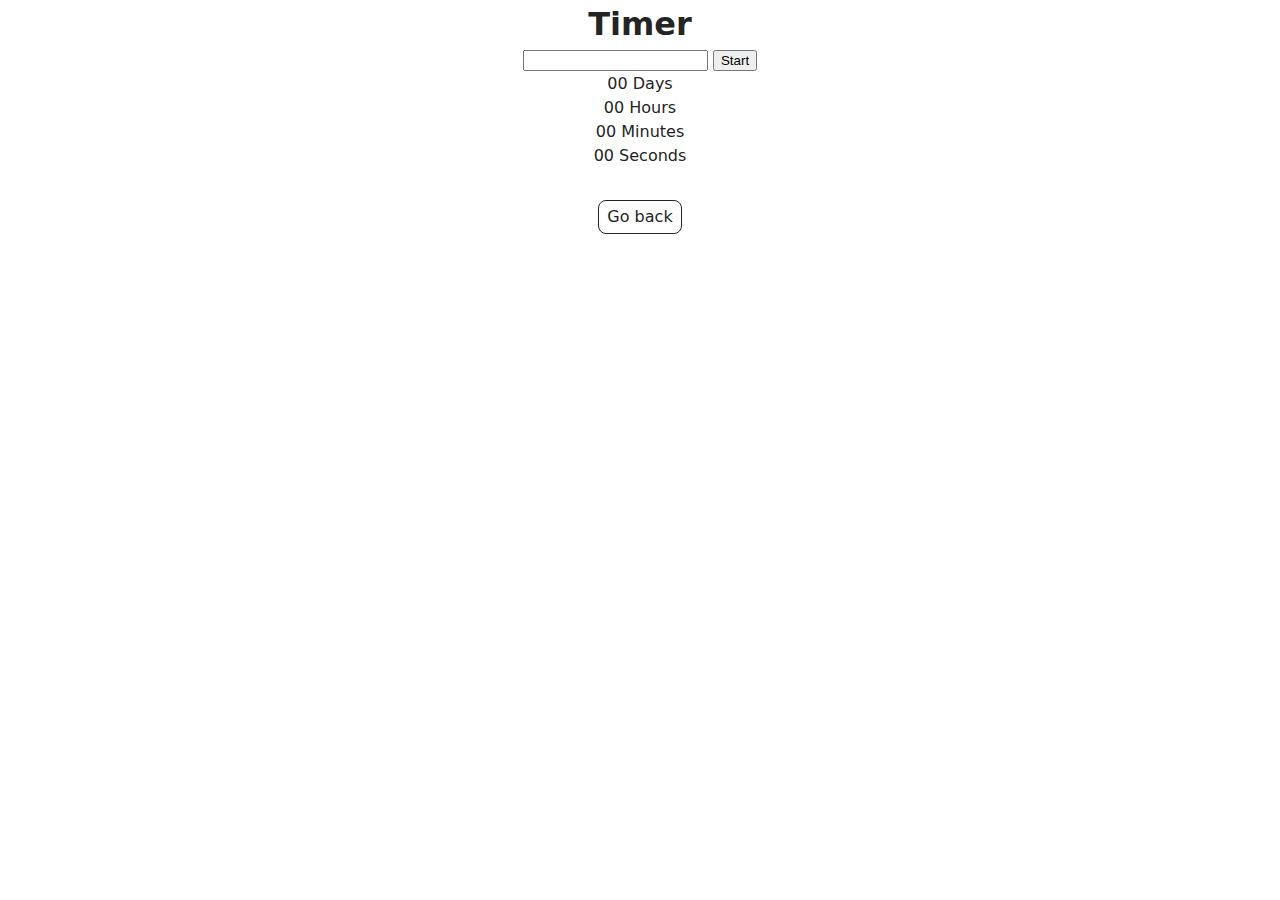
<file: src/1-timer.html>
<!DOCTYPE html>
<html lang="en">
  <head>
    <meta charset="UTF-8" />
    <meta http-equiv="X-UA-Compatible" content="IE=edge" />
    <meta name="viewport" content="width=device-width, initial-scale=1.0" />
    <title>Page 2</title>
    <link rel="stylesheet" href="./css/styles.css" />
    <link rel="stylesheet" href="./css/timer.css" />
    <script type="module" src="./js/1-timer.js" defer></script>
  </head>
  <body>
    <main>
      <div class="container">
        <h1 class="main-title">
          Timer
        </h1>

        <input type="text" id="datetime-picker" />
<button type="button" data-start>Start</button>
<div class="timer">
  <div class="field">
    <span class="value" data-days>00</span>
    <span class="label">Days</span>
  </div>
  <div class="field">
    <span class="value" data-hours>00</span>
    <span class="label">Hours</span>
  </div>
  <div class="field">
    <span class="value" data-minutes>00</span>
    <span class="label">Minutes</span>
  </div>
  <div class="field">
    <span class="value" data-seconds>00</span>
    <span class="label">Seconds</span>
  </div>
</div>
        <a class="back-link" href="./index.html">Go back</a>
      </div>
    </main>
  </body>
</html>
</file>
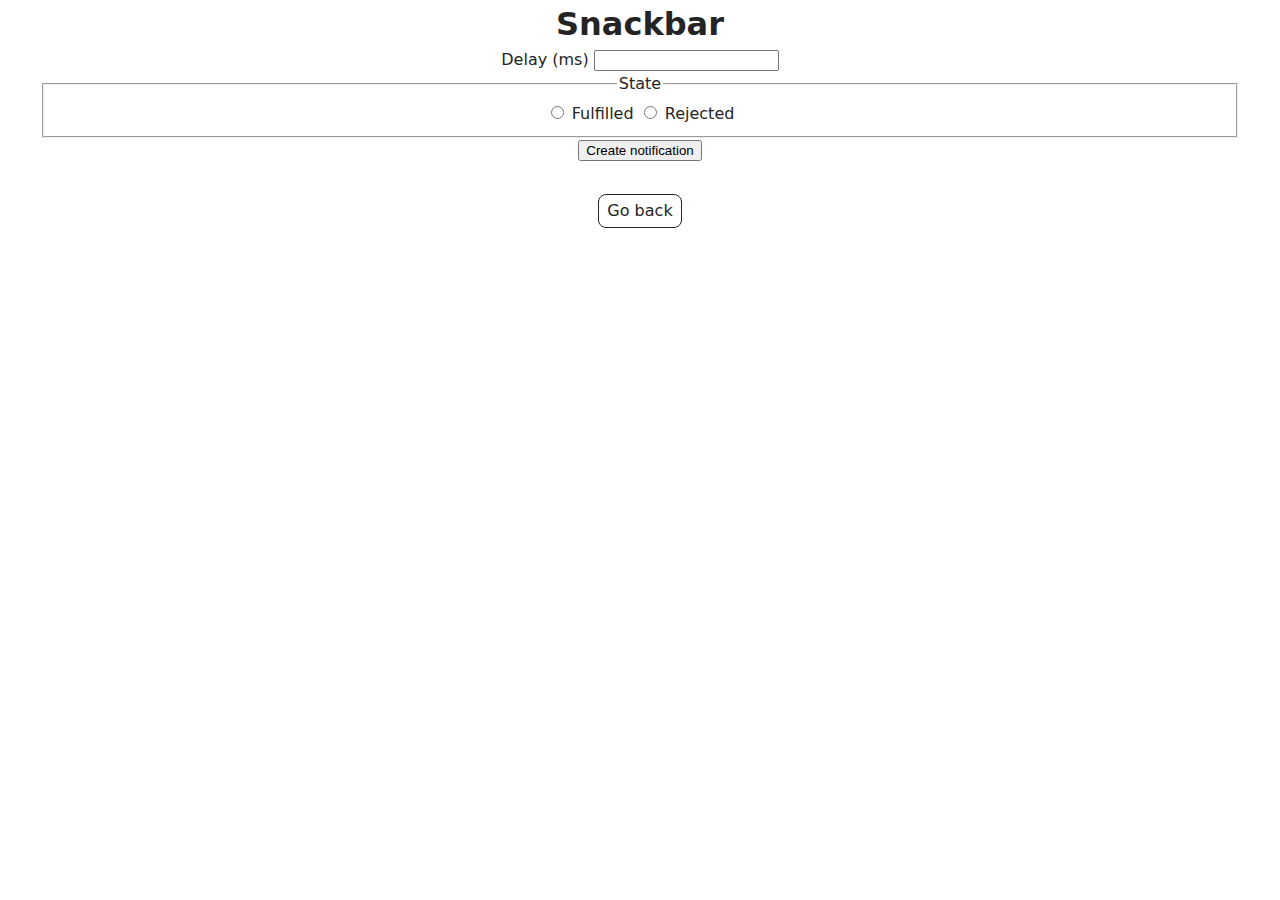
<file: src/2-snackbar.html>
<!DOCTYPE html>
<html lang="en">
  <head>
    <meta charset="UTF-8" />
    <meta http-equiv="X-UA-Compatible" content="IE=edge" />
    <meta name="viewport" content="width=device-width, initial-scale=1.0" />
    <title>Page 3</title>
    <link rel="stylesheet" href="./css/styles.css" />
    <script type="module" src="./js/2-snackbar.js" defer></script>
  </head>
  <body>
    <main>
      <div class="container">
        <h1 class="main-title">
          Snackbar
        </h1>
        <form class="form">
  <label>
    Delay (ms)
    <input type="number" name="delay" required />
  </label>

  <fieldset>
    <legend>State</legend>
    <label>
      <input type="radio" name="state" value="fulfilled" required />
      Fulfilled
    </label>
    <label>
      <input type="radio" name="state" value="rejected" required />
      Rejected
    </label>
  </fieldset>

  <button type="submit">Create notification</button>
</form>
        <a class="back-link" href="./index.html">Go back</a>
      </div>
    </main>
  </body>
</html>
</file>
<file: src/css/timer.css>
#message {
    display: flex;
    align-items: center;
    justify-content: space-between;
}
</file>
<file: src/css/styles.css>
/**
  |============================
  | include css partials with
  | default @import url()
  |============================
*/
/* Common styles */
@import url('./reset.css');
@import url('./base.css');
@import url('./container.css');
@import url('./animations.css');

/* Sections style */
@import url('./header.css');
@import url('./vite-promo.css');
@import url('./badges.css');
@import url('./back-link.css');
@import url('./footer.css');
</file>
